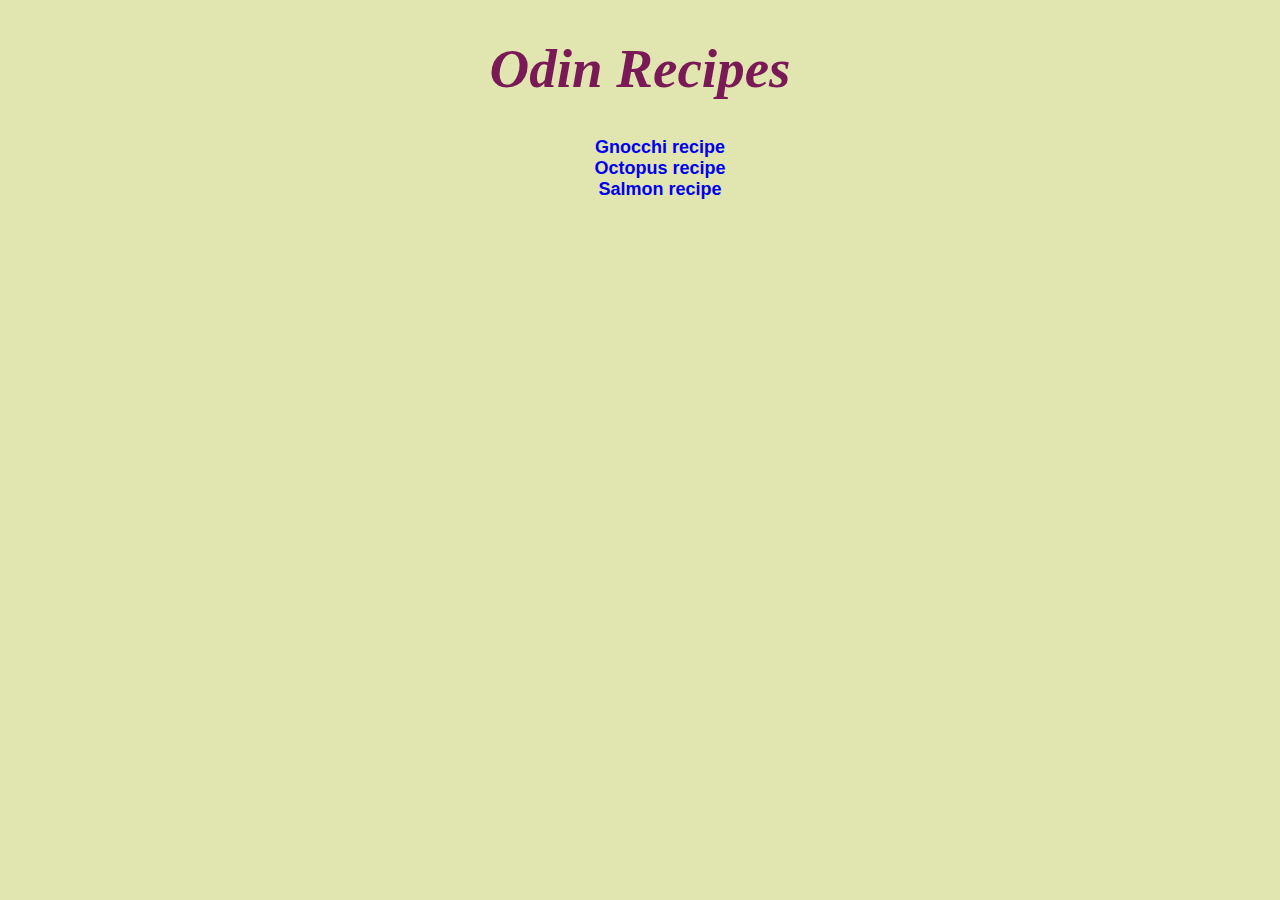
<file: index.html>
<!DOCTYPE html>
<html lang="en">
  <head>
    <meta charset="UTF-8" />
    <meta name="viewport" content="width=device-width, initial-scale=1.0" />
    <title>Odin Recipes</title>
    <link rel="stylesheet" href="styles.css" />
  </head>
  <body>
    <h1 class="index"><i>Odin Recipes</i></h1>
    <ul class="index-list">
      <li><a href="./recipes/gnocchi.html">Gnocchi recipe</a></li>
      <li><a href="./recipes/octopus.html">Octopus recipe</a></li>
      <li><a href="./recipes/salmon.html">Salmon recipe</a></li>
    </ul>
  </body>
</html>
</file>
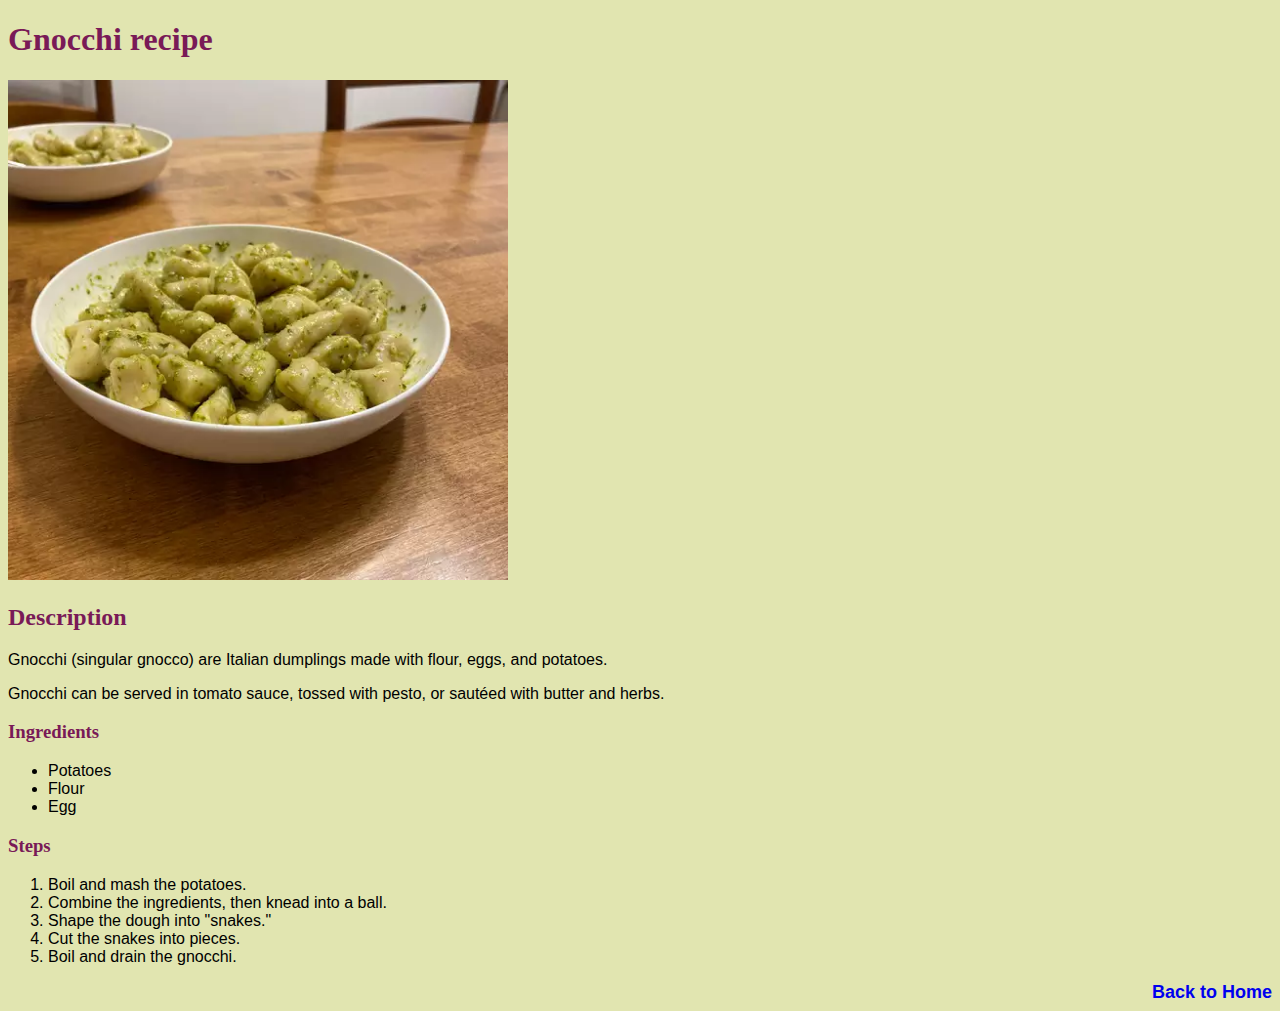
<file: recipes/gnocchi.html>
<!DOCTYPE html>
<html lang="en">
  <head>
    <meta charset="UTF-8" />
    <meta name="viewport" content="width=device-width, initial-scale=1.0" />
    <title>Gnocchi</title>
    <link rel="stylesheet" href="/styles.css" />
  </head>

  <body>
    <h1>Gnocchi recipe</h1>
    <img src="gnocchi.jpg" alt="gnocchi" />
    <h2>Description</h2>
    <p>
      Gnocchi (singular gnocco) are Italian dumplings made with flour, eggs, and
      potatoes.
    </p>
    <p>
      Gnocchi can be served in tomato sauce, tossed with pesto, or sautéed with
      butter and herbs.
    </p>
    <h3>Ingredients</h3>
    <ul>
      <li>Potatoes</li>
      <li>Flour</li>
      <li>Egg</li>
    </ul>
    <h3>Steps</h3>
    <ol>
      <li>Boil and mash the potatoes.</li>
      <li>Combine the ingredients, then knead into a ball.</li>
      <li>Shape the dough into "snakes."</li>
      <li>Cut the snakes into pieces.</li>
      <li>Boil and drain the gnocchi.</li>
    </ol>
    <div class="back">
      <a href="/index.html">Back to Home</a>
    </div>
  </body>
</html>
</file>
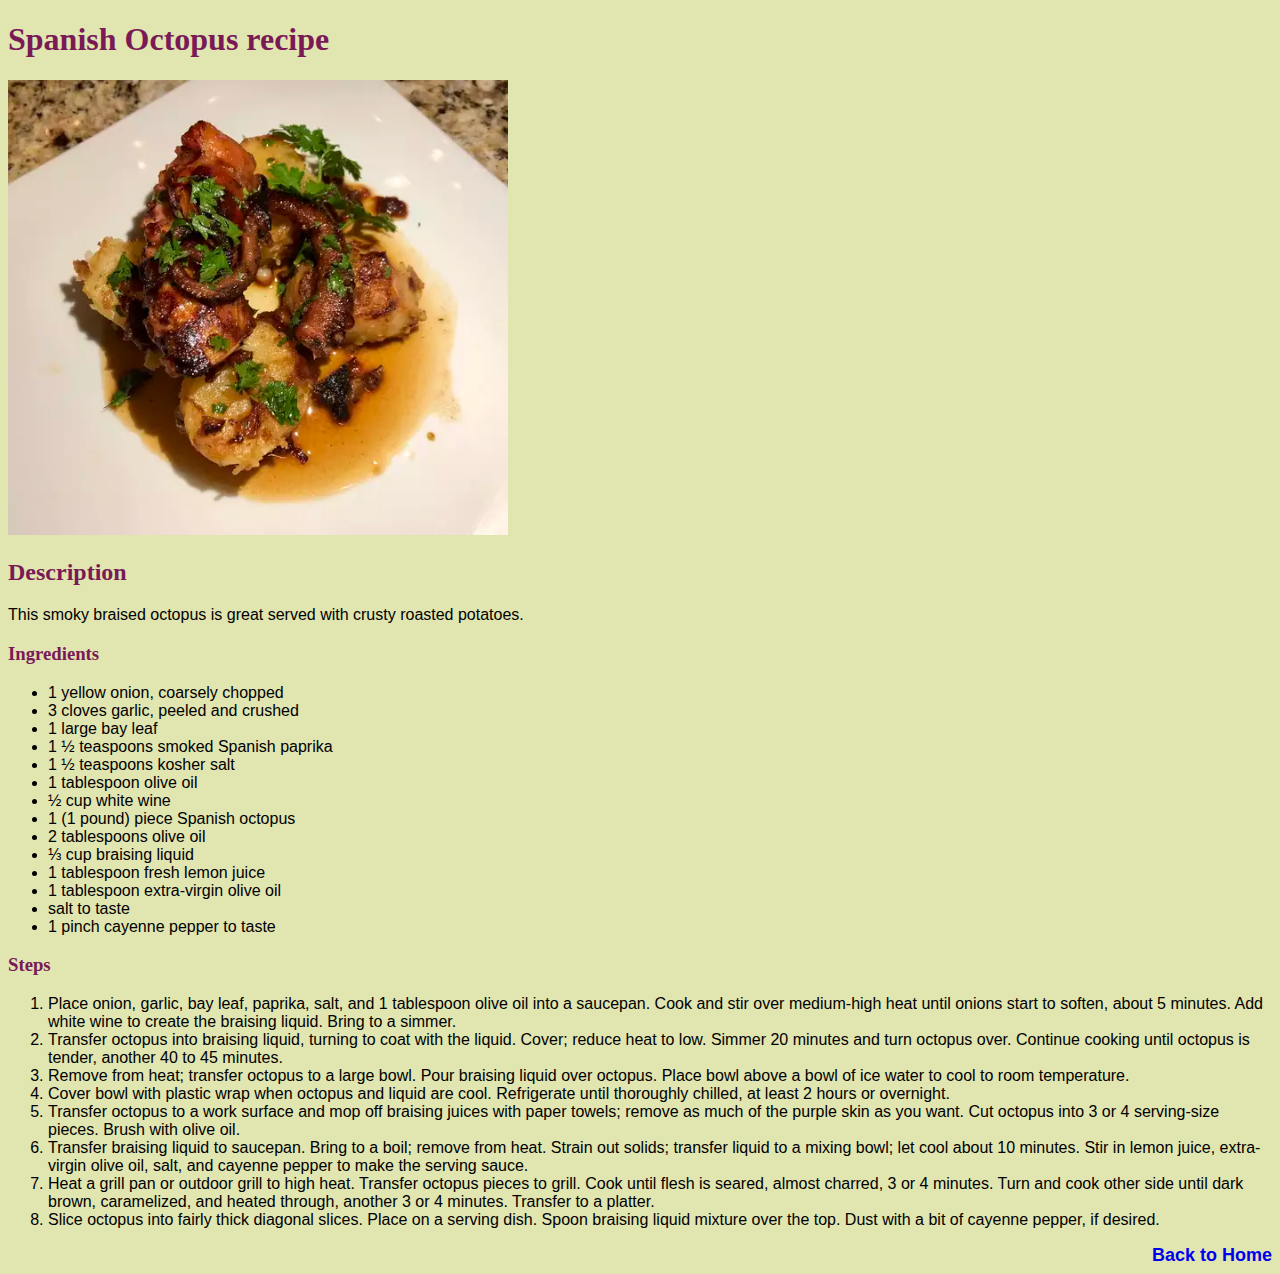
<file: recipes/octopus.html>
<!DOCTYPE html>
<html lang="en">
  <head>
    <meta charset="UTF-8" />
    <meta name="viewport" content="width=device-width, initial-scale=1.0" />
    <title>Spanish Octopus</title>
    <link rel="stylesheet" href="/styles.css" />
  </head>

  <body>
    <h1>Spanish Octopus recipe</h1>
    <img src="octopus.jpg" alt="octopus" />
    <h2>Description</h2>
    <p>
      This smoky braised octopus is great served with crusty roasted potatoes.
    </p>
    <h3>Ingredients</h3>
    <ul>
      <li>1 yellow onion, coarsely chopped</li>
      <li>3 cloves garlic, peeled and crushed</li>
      <li>1 large bay leaf</li>
      <li>1 ½ teaspoons smoked Spanish paprika</li>
      <li>1 ½ teaspoons kosher salt</li>
      <li>1 tablespoon olive oil</li>
      <li>½ cup white wine</li>
      <li>1 (1 pound) piece Spanish octopus</li>
      <li>2 tablespoons olive oil</li>
      <li>⅓ cup braising liquid</li>
      <li>1 tablespoon fresh lemon juice</li>
      <li>1 tablespoon extra-virgin olive oil</li>
      <li>salt to taste</li>
      <li>1 pinch cayenne pepper to taste</li>
    </ul>
    <h3>Steps</h3>
    <ol>
      <li>
        Place onion, garlic, bay leaf, paprika, salt, and 1 tablespoon olive oil
        into a saucepan. Cook and stir over medium-high heat until onions start
        to soften, about 5 minutes. Add white wine to create the braising
        liquid. Bring to a simmer.
      </li>
      <li>
        Transfer octopus into braising liquid, turning to coat with the liquid.
        Cover; reduce heat to low. Simmer 20 minutes and turn octopus over.
        Continue cooking until octopus is tender, another 40 to 45 minutes.
      </li>
      <li>
        Remove from heat; transfer octopus to a large bowl. Pour braising liquid
        over octopus. Place bowl above a bowl of ice water to cool to room
        temperature.
      </li>
      <li>
        Cover bowl with plastic wrap when octopus and liquid are cool.
        Refrigerate until thoroughly chilled, at least 2 hours or overnight.
      </li>
      <li>
        Transfer octopus to a work surface and mop off braising juices with
        paper towels; remove as much of the purple skin as you want. Cut octopus
        into 3 or 4 serving-size pieces. Brush with olive oil.
      </li>
      <li>
        Transfer braising liquid to saucepan. Bring to a boil; remove from heat.
        Strain out solids; transfer liquid to a mixing bowl; let cool about 10
        minutes. Stir in lemon juice, extra-virgin olive oil, salt, and cayenne
        pepper to make the serving sauce.
      </li>
      <li>
        Heat a grill pan or outdoor grill to high heat. Transfer octopus pieces
        to grill. Cook until flesh is seared, almost charred, 3 or 4 minutes.
        Turn and cook other side until dark brown, caramelized, and heated
        through, another 3 or 4 minutes. Transfer to a platter.
      </li>
      <li>
        Slice octopus into fairly thick diagonal slices. Place on a serving
        dish. Spoon braising liquid mixture over the top. Dust with a bit of
        cayenne pepper, if desired.
      </li>
    </ol>
    <div class="back">
      <a href="/index.html">Back to Home</a>
    </div>
  </body>
</html>
</file>
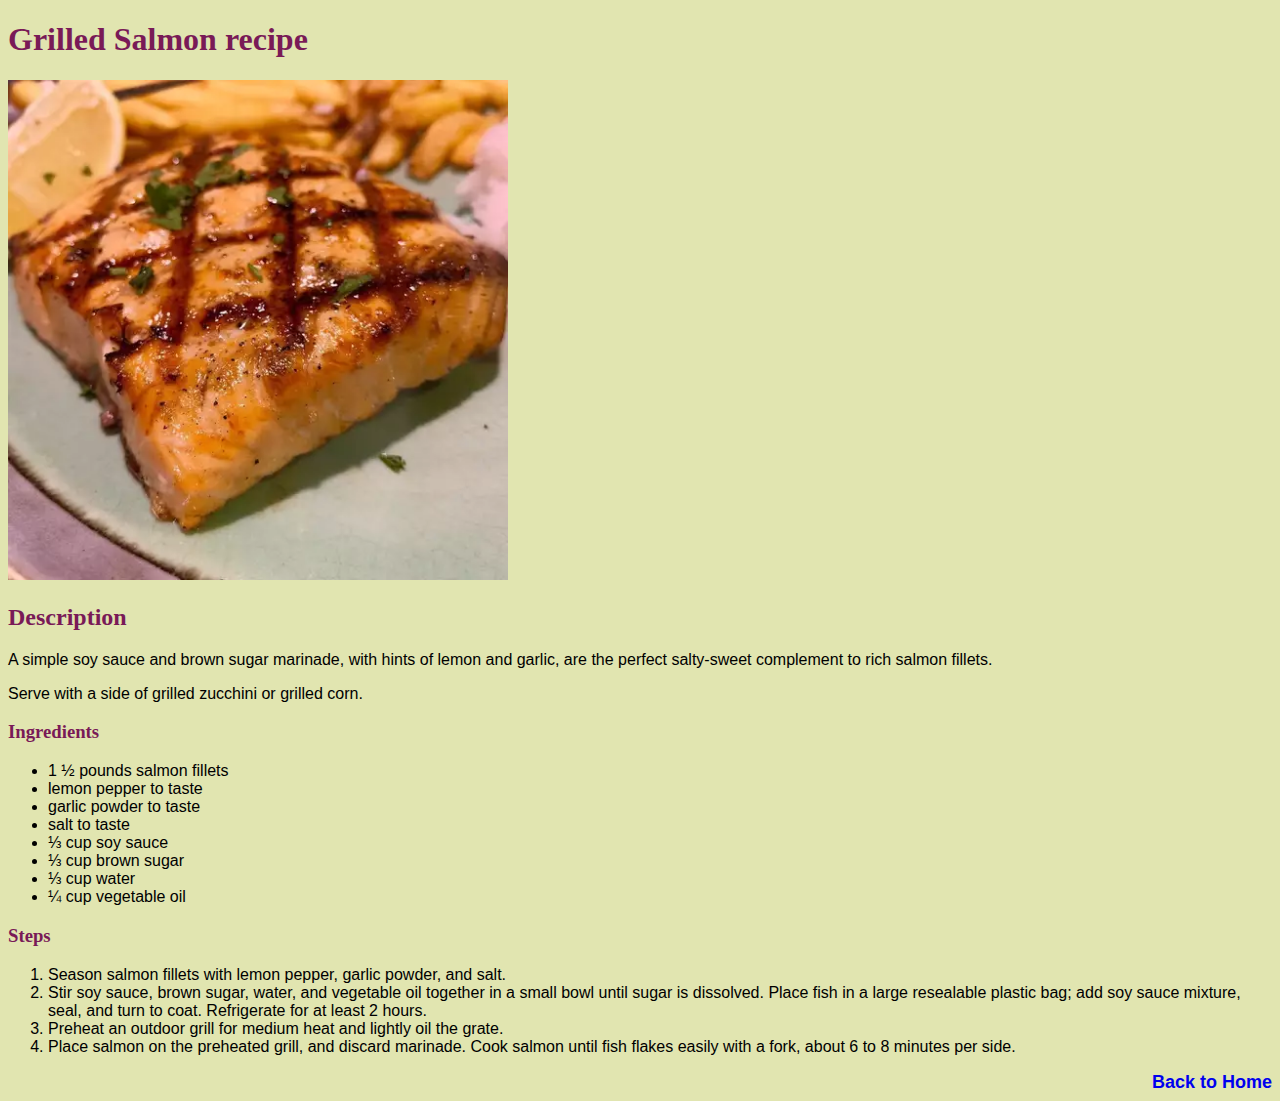
<file: recipes/salmon.html>
<!DOCTYPE html>
<html lang="en">
  <head>
    <meta charset="UTF-8" />
    <meta name="viewport" content="width=device-width, initial-scale=1.0" />
    <title>Grilled Salmon</title>
    <link rel="stylesheet" href="/styles.css" />
  </head>

  <body>
    <h1>Grilled Salmon recipe</h1>
    <img src="salmon.jpg" alt="salmon" />
    <h2>Description</h2>
    <p></p>
    <p>
      A simple soy sauce and brown sugar marinade, with hints of lemon and
      garlic, are the perfect salty-sweet complement to rich salmon fillets.
    </p>
    <p>Serve with a side of grilled zucchini or grilled corn.</p>
    <h3>Ingredients</h3>
    <ul>
      <li>1 ½ pounds salmon fillets</li>
      <li>lemon pepper to taste</li>
      <li>garlic powder to taste</li>
      <li>salt to taste</li>
      <li>⅓ cup soy sauce</li>
      <li>⅓ cup brown sugar</li>
      <li>⅓ cup water</li>
      <li>¼ cup vegetable oil</li>
    </ul>
    <h3>Steps</h3>
    <ol>
      <li>Season salmon fillets with lemon pepper, garlic powder, and salt.</li>
      <li>
        Stir soy sauce, brown sugar, water, and vegetable oil together in a
        small bowl until sugar is dissolved. Place fish in a large resealable
        plastic bag; add soy sauce mixture, seal, and turn to coat. Refrigerate
        for at least 2 hours.
      </li>
      <li>
        Preheat an outdoor grill for medium heat and lightly oil the grate.
      </li>
      <li>
        Place salmon on the preheated grill, and discard marinade. Cook salmon
        until fish flakes easily with a fork, about 6 to 8 minutes per side.
      </li>
    </ol>
    <div class="back">
      <a href="/index.html">Back to Home</a>
    </div>
  </body>
</html>
</file>
<file: styles.css>
* {
  background-color: #e1e5b0;
}

a {
  font-family: "Lucida Sans", "Lucida Sans Regular", "Lucida Grande",
    "Lucida Sans Unicode", Geneva, Verdana, sans-serif;
  text-decoration: none;
  font-size: 18px;
  font-weight: 600;
}

.back {
  text-align: right;
}

.index {
  font-family: Georgia, "Times New Roman", Times, serif;
  text-align: center;
  color: rgb(121, 26, 87);
  font-size: 55px;
}

.index-list {
  text-align: center;
  list-style: none;
}

h1,
h2,
h3 {
  font-family: Cambria, Cochin, Georgia, Times, "Times New Roman", serif;
  color: rgb(121, 26, 87);
}

p,
li {
  font-family: "Trebuchet MS", "Lucida Sans Unicode", "Lucida Grande",
    "Lucida Sans", Arial, sans-serif;
}

img {
  height: auto;
  width: 500px;
}
</file>
